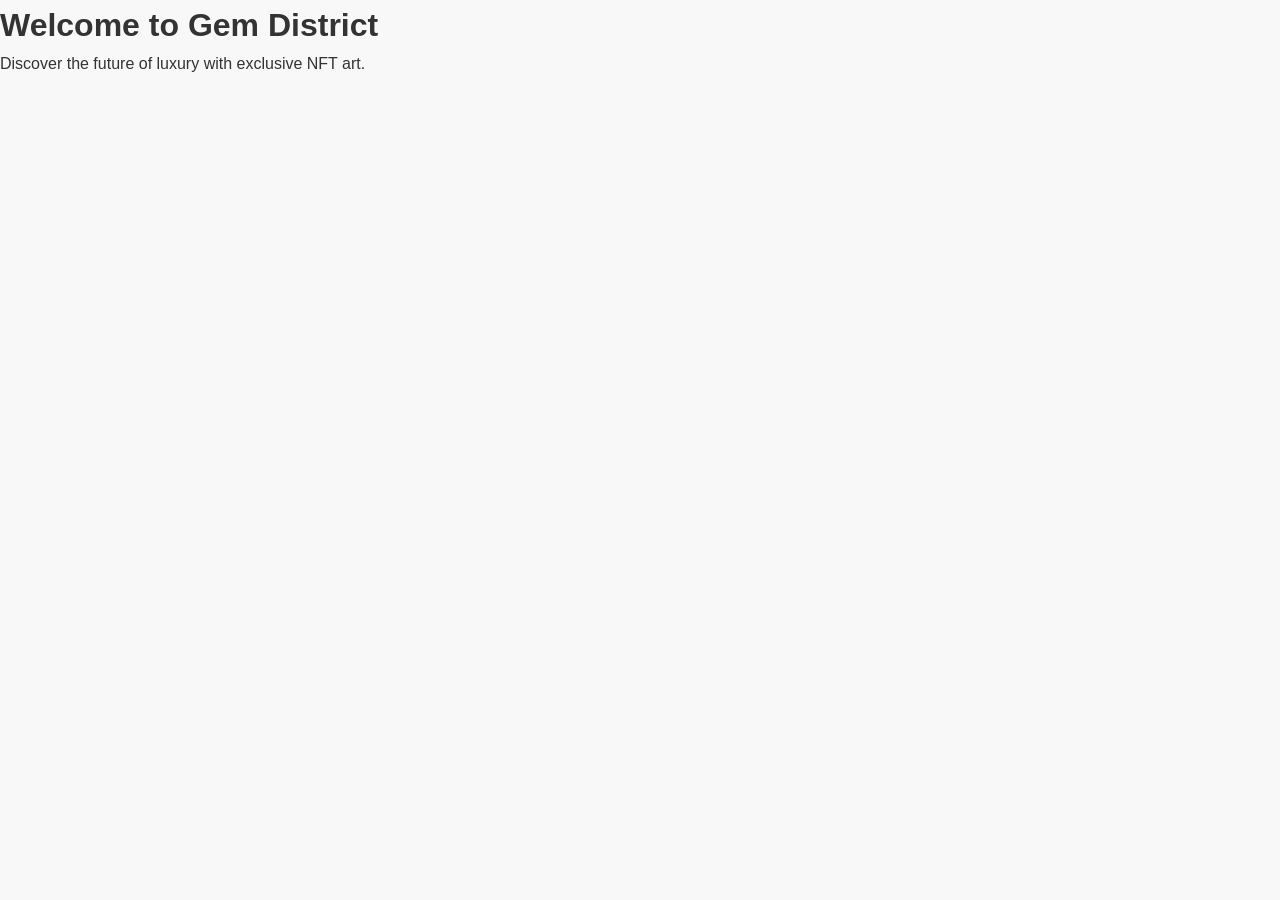
<file: index.html>
<!DOCTYPE html>
<html lang="en">
<head>
    <meta property="og:title" content="Gem District">
    <meta property="og:description" content="Exclusive NFT Art Gallery">
    <meta property="og:image" content="images/og-image.jpg">
    <meta property="og:url" content="https://gemdistrict.art">

    <meta name="description" content="Gem District - Exclusive NFT Art Gallery">

  <meta charset="UTF-8">
  <meta name="viewport" content="width=device-width, initial-scale=1.0">
  <title>Gem District</title>
  <link rel="icon" href="images/favicon.png">
  <link rel="stylesheet" href="css/style.css">
</head>
<body>
  <h1>Welcome to Gem District</h1>
  <p>Discover the future of luxury with exclusive NFT art.</p>
  <script src="js/main.js"></script>
</body>
</html>
</file>
<file: css/style.css>
/* CSS Variables for theming */
:root {
  --primary: #d4af37;
  --secondary: #1a1a1a;
  --background: #f8f8f8;
  --text: #333333;
  --card-bg: #ffffff;
  --border: #e0e0e0;
  --success: #28a745;
  --error: #dc3545;
}

[data-theme="dark"] {
  --background: #0a0a0a;
  --text: #e0e0e0;
  --card-bg: #1a1a1a;
  --border: #333333;
}

/* Reset and base styles */
* {
  margin: 0;
  padding: 0;
  box-sizing: border-box;
}

body {
  font-family: -apple-system, BlinkMacSystemFont, 'Segoe UI', Roboto, Oxygen, Ubuntu, Cantarell, sans-serif;
  background: var(--background);
  color: var(--text);
  line-height: 1.6;
  transition: background 0.3s ease, color 0.3s ease;
  display: flex;
  flex-direction: column;
  min-height: 100vh;
}

/* Layout */
.navbar {
  background: var(--card-bg);
  padding: 1rem 2rem;
  display: flex;
  justify-content: space-between;
  align-items: center;
  box-shadow: 0 2px 10px rgba(0,0,0,0.1);
  position: relative;
  width: 100%;
  z-index: 1000;
}

.navbar h1 {
  color: var(--primary);
  font-size: 1.5rem;
}

.controls {
  display: flex;
  gap: 1rem;
  align-items: center;
}

/* Buttons */
button {
  background: var(--primary);
  color: white;
  border: none;
  padding: 0.5rem 1rem;
  border-radius: 5px;
  cursor: pointer;
  font-size: 1rem;
  transition: background 0.3s ease;
}

button:hover {
  background: #b8941f;
}

button:disabled {
  background: #cccccc;
  cursor: not-allowed;
}

/* Sections */
main {
  padding: 2rem;
  max-width: 1200px;
  margin: 0 auto;
}

section {
  background: var(--card-bg);
  margin: 2rem 0;
  padding: 2rem;
  border-radius: 10px;
  box-shadow: 0 4px 6px rgba(0,0,0,0.1);
}

section h2 {
  color: var(--primary);
  margin-bottom: 1rem;
}

/* 3D Viewer */
#threejs-container {
  width: 100%;
  height: 400px;
  background: #000;
  border-radius: 10px;
  margin: 1rem 0;
  position: relative;
}

#threejs-container canvas {
  border-radius: 10px;
}

/* AR Container */
#ar-container {
  width: 100%;
  height: 300px;
  border: 2px solid var(--border);
  border-radius: 10px;
  overflow: hidden;
}

a-scene {
  width: 100%;
  height: 100%;
}

/* AI Section */
#aiGemId input[type="file"] {
  margin: 1rem 0;
  padding: 0.5rem;
  border: 2px dashed var(--border);
  border-radius: 5px;
  width: 100%;
}

#identificationResult {
  margin-top: 1rem;
  padding: 1rem;
  background: var(--background);
  border-radius: 5px;
  min-height: 100px;
}

/* NFT Section */
#nftStatus {
  margin-top: 1rem;
  padding: 1rem;
  background: var(--background);
  border-radius: 5px;
}

/* Responsive Design */
@media (max-width: 768px) {
  .navbar {
    flex-direction: column;
    gap: 1rem;
  }

  .controls {
    flex-wrap: wrap;
    justify-content: center;
  }

  main {
    padding: 1rem;
  }

  section {
    padding: 1rem;
  }

  #threejs-container {
    height: 250px;
  }

  #ar-container {
    height: 200px;
  }
}

/* Loading states */
.loading {
  opacity: 0.6;
  pointer-events: none;
}

.error {
  color: var(--error);
  background: rgba(220, 53, 69, 0.1);
  padding: 1rem;
  border-radius: 5px;
  margin: 1rem 0;
}

.success {
  color: var(--success);
  background: rgba(40, 167, 69, 0.1);
  padding: 1rem;
  border-radius: 5px;
  margin: 1rem 0;
}
</file>
